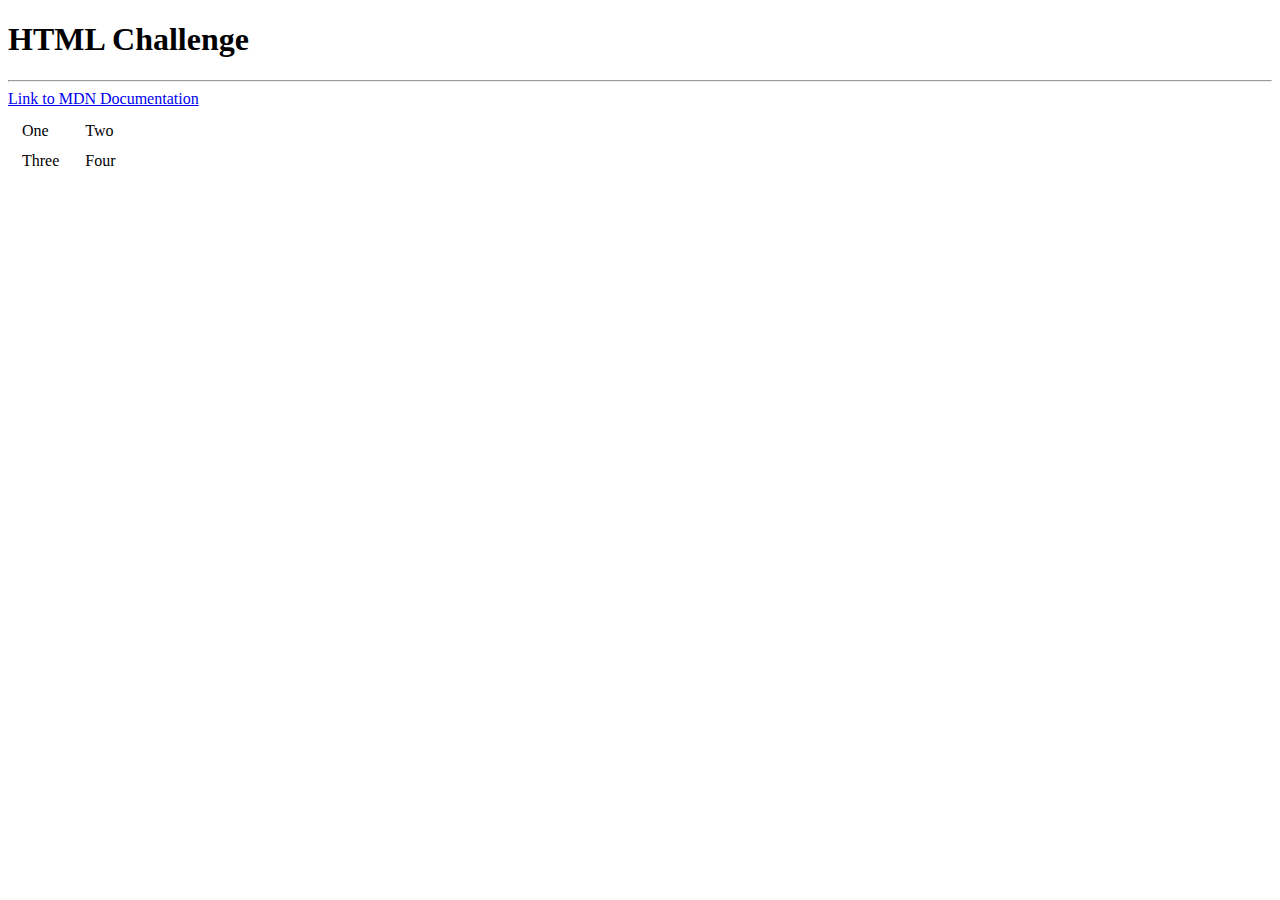
<file: challenge.html>
<!DOCTYPE html>
<html lang="en" dir="ltr">
  <head>
    <meta charset="utf-8">
    <title>HTML Challenge</title>
  </head>
  <body>
    <h1>HTML Challenge</h1><hr>
    <a href="https://developer.mozilla.org/en-US/">Link to MDN Documentation</a><br>
<table>
    <tr>
      <td>
        <table cellspacing="10">
          <tbody>
            <tr>
              <td>One</td>
            </tr>
            <tr>
              <td>Three</td>
            </tr>
          </tbody>
        </table>
      </td>
      <td>
        <table cellspacing="10">
          <tbody>
            <tr>
              <td>Two</td>
            </tr>
            <tr>
              <td>Four</td>
            </tr>
          </tbody>
        </table>
      </td>
    </tr>
  </table>
  </body>
</html>
</file>
